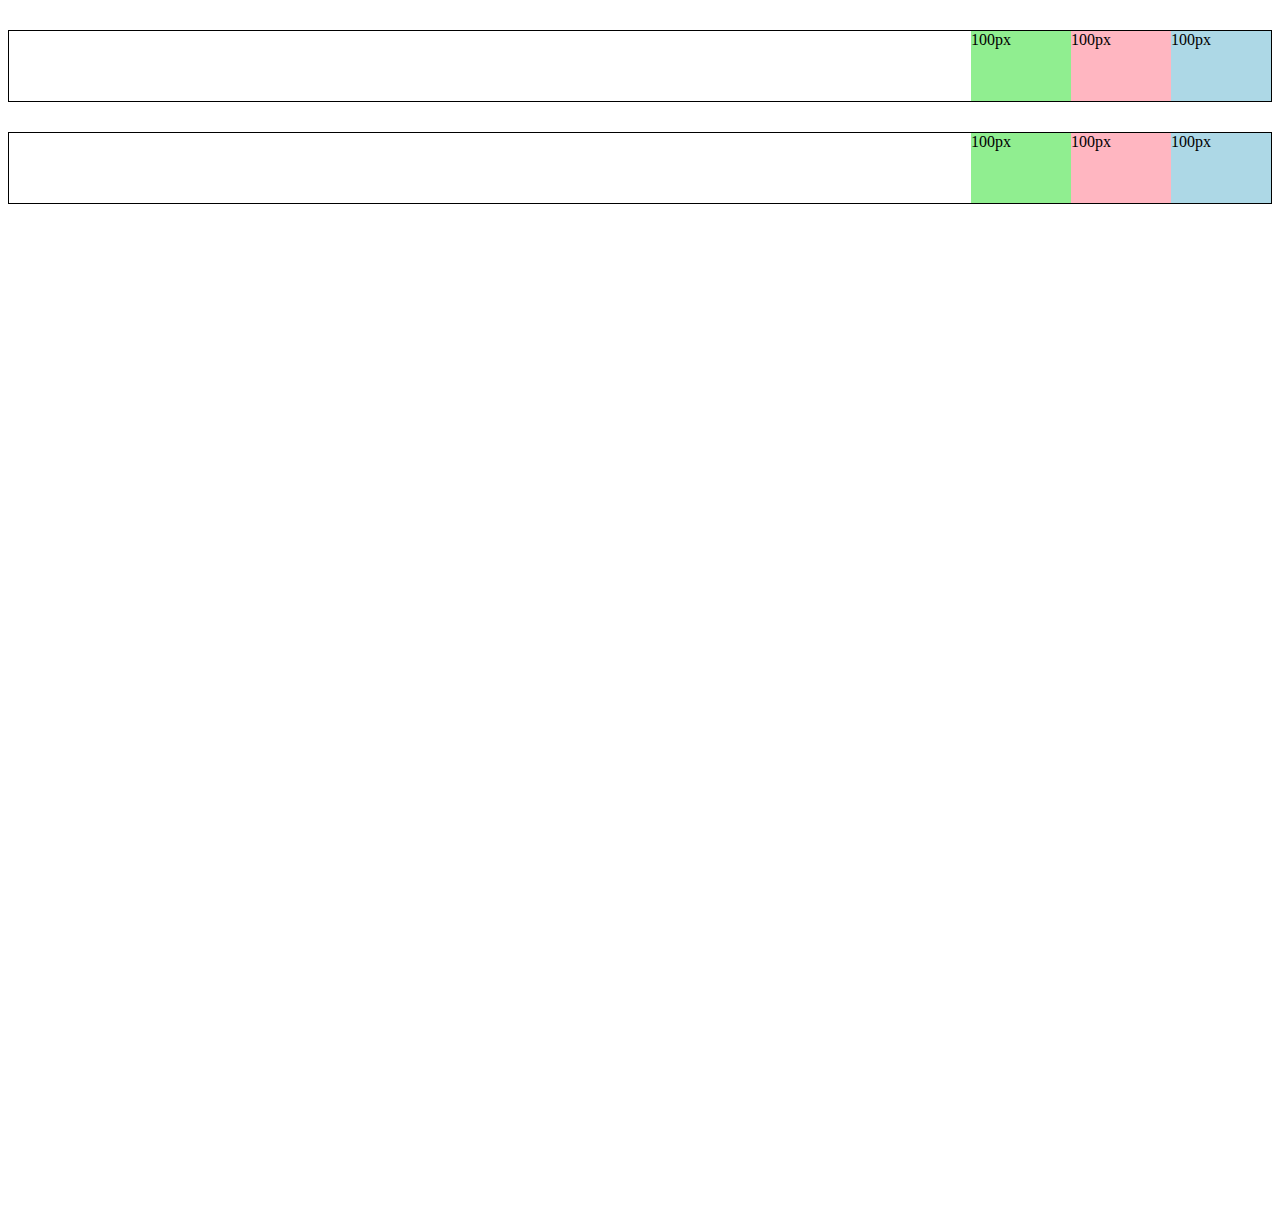
<file: practice/flexbox.html>
<!DOCTYPE html>
<html lang="en">
<head>
    <title>Document</title>
</head>
<body style="padding-bottom: 1000px">
   <div style="
     margin-top:30px;
     display:flex;
     flex-direction: row;
     height:70px;
     border-width:1px;
     border-style: solid;
    justify-content: end;
   ">
    <div style="background-color: lightgreen;
    width: 100px;">
    100px</div>
    <div style="background-color: lightpink;
    width: 100px;">
    100px</div>
    <div style="background-color: lightblue;
    width: 100px">
    100px</div>
 </div>
</div>
  
 
<div style="
     margin-top:30px;
     display:flex;
     flex-direction: row;
     height:70px;
     border-width:1px;
     border-style: solid;
    justify-content: end;
  ">
    <div style="background-color: lightgreen;
    width: 100px;">
    100px</div>
    <div style="background-color: lightpink;
    width: 100px;">
    100px</div>
    <div style="background-color: lightblue;
    width: 100px">
    100px</div>
 </div>
</div>
</body>
</html>
</html>
</file>
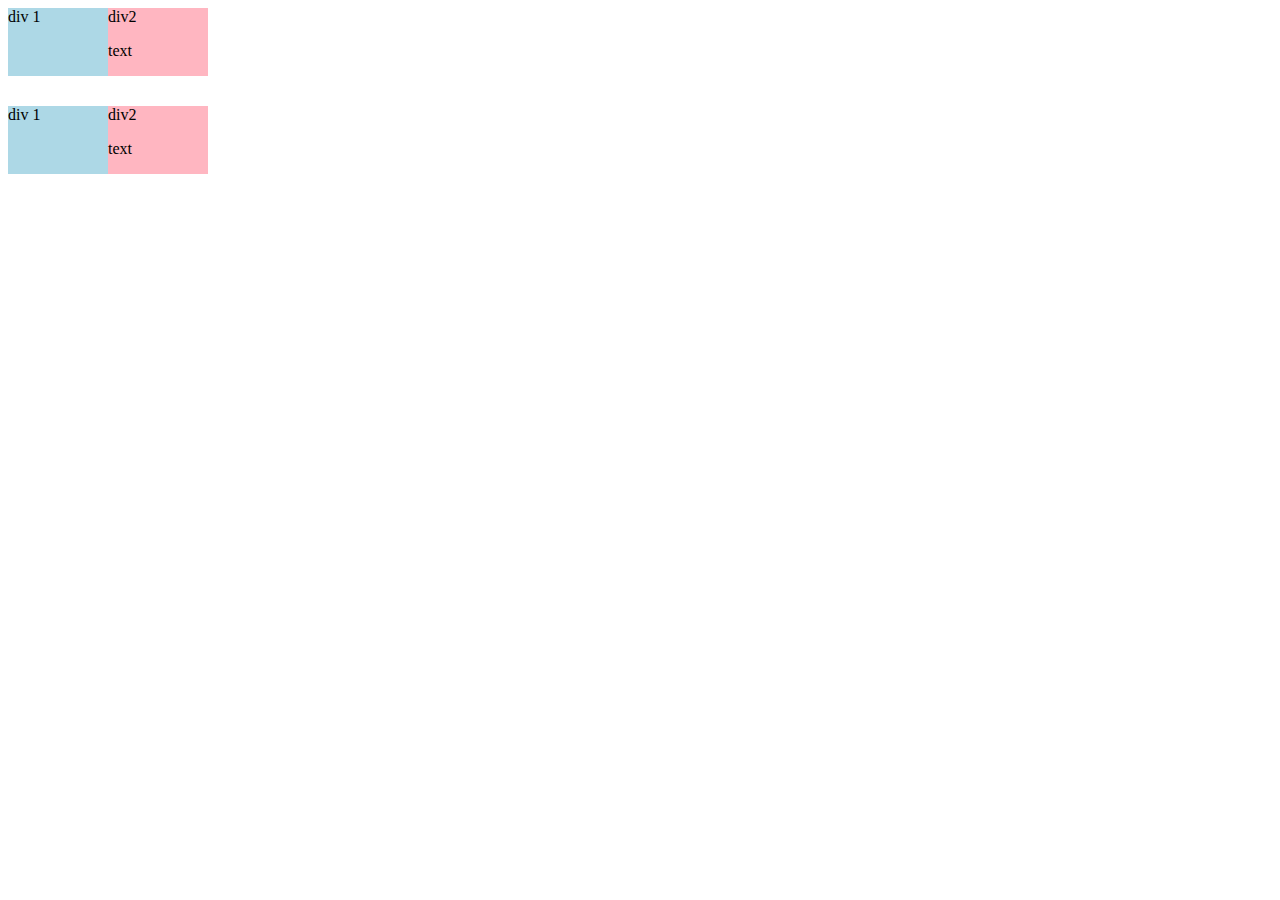
<file: practice/grid.html>
<!DOCTYPE html>
<html>
  <head>
    <title>my app</title>
  </head>
  <body>
    <div style="display: grid; grid-template-columns: 100px 100px ">
      <div style="background-color: lightblue">div 1</div>
      <div style="background-color: lightpink">
        div2
        <p>text</p>
      </div>
    </div>

    <div style="margin-top:30px;
    display: grid; grid-template-columns: 100px 100px">
      <div style="background-color: lightblue">div 1</div>
      <div style="background-color: lightpink">
        div2
        <p>text</p>
      </div>
    </div>
  </body>
</html>
</file>
